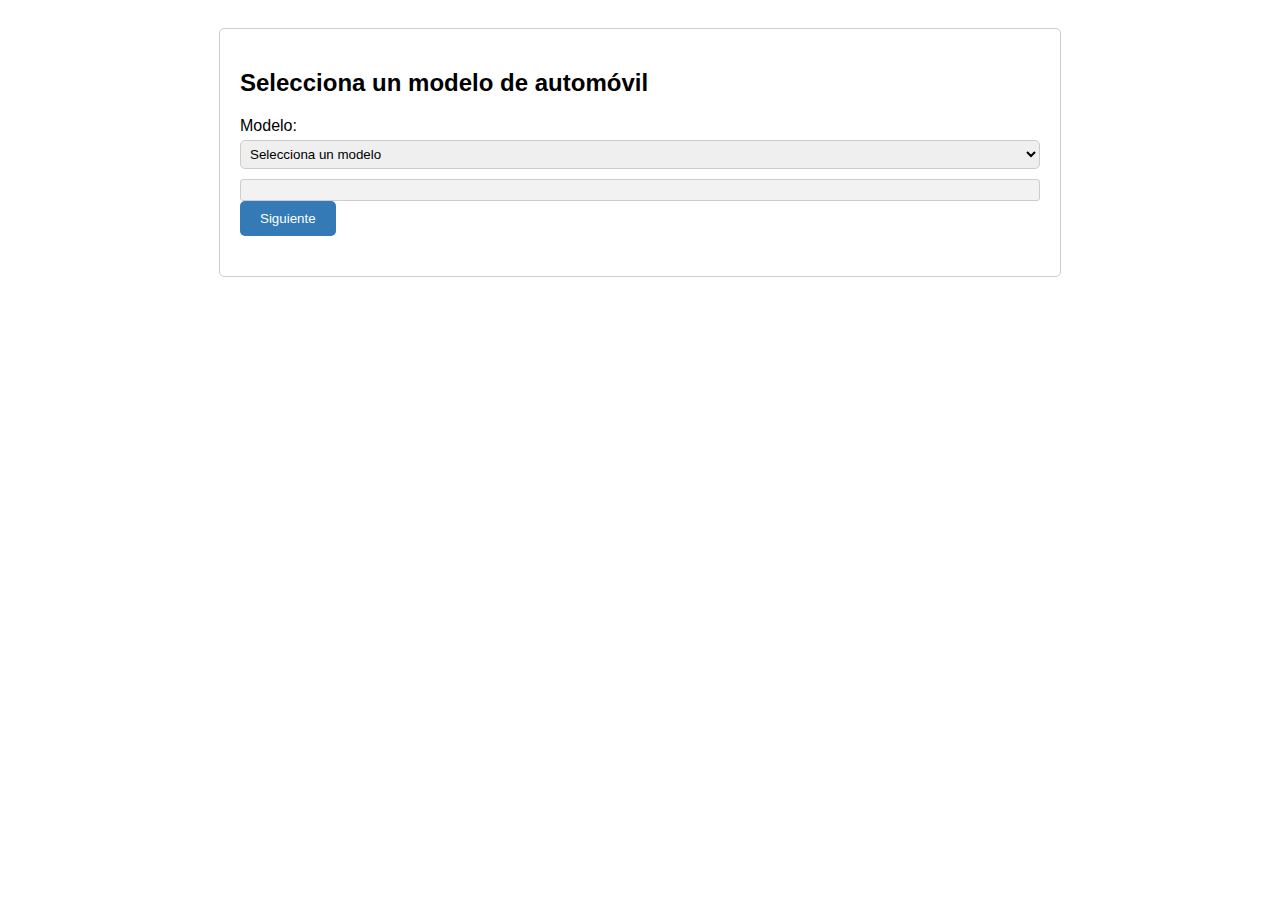
<file: form.html>
<!DOCTYPE html>
<html>
<head>
	<meta charset="UTF-8">
	<title>Formulario de Compra</title>
	<link rel="stylesheet" type="text/css" href="form.css">
</head>
<body>
	<form id="formulario">
        <div id="page-1" class="page">
            <h2>Selecciona un modelo de automóvil</h2>
            <label for="modelo">Modelo:</label>
            <select name="modelo" id="modelo">
                <option value="">Selecciona un modelo</option>
                <option value="sedan">Sedan</option>
                <option value="coupe">Coupe</option>
                <option value="suv">SUV</option>
            </select>
            <div id="info-modelo"></div>
            <button id="next-page-1" type="button">Siguiente</button>
        </div>
        <div id="page-2" class="page">
            <h2>Completa tus datos personales</h2>
            <label for="nombre">Nombre:</label>
            <input type="text" id="nombre" name="nombre" required>
            <label for="correo">Correo electrónico:</label>
            <input type="email" id="correo" name="correo" required>
            <label for="telefono">Teléfono:</label>
            <input type="tel" id="telefono" name="telefono" required>
            <button id="prev-page-2" type="button">Anterior</button>
            <button id="next-page-2" type="button">Siguiente</button>
        </div>
        <div id="page-3" class="page">
            <h2>Confirmar compra</h2>
            <p>Modelo de automóvil: <span id="confirm-modelo"></span></p>
            <p><strong>Información del modelo:</strong> <div><span id="info-modelo-confirm"></span></div> </p>
            <p>Nombre: <span id="confirm-nombre"></span></p>
            <p>Correo electrónico: <span id="confirm-correo"></span></p>
            <p>Teléfono: <span id="confirm-telefono"></span></p>
            <button id="prev-page-3" type="button">Anterior</button>
            <button type="submit">Comprar</button>
        </div>
    </form>
    
    
</body>
<script src="form.js"></script>
</html>
</file>
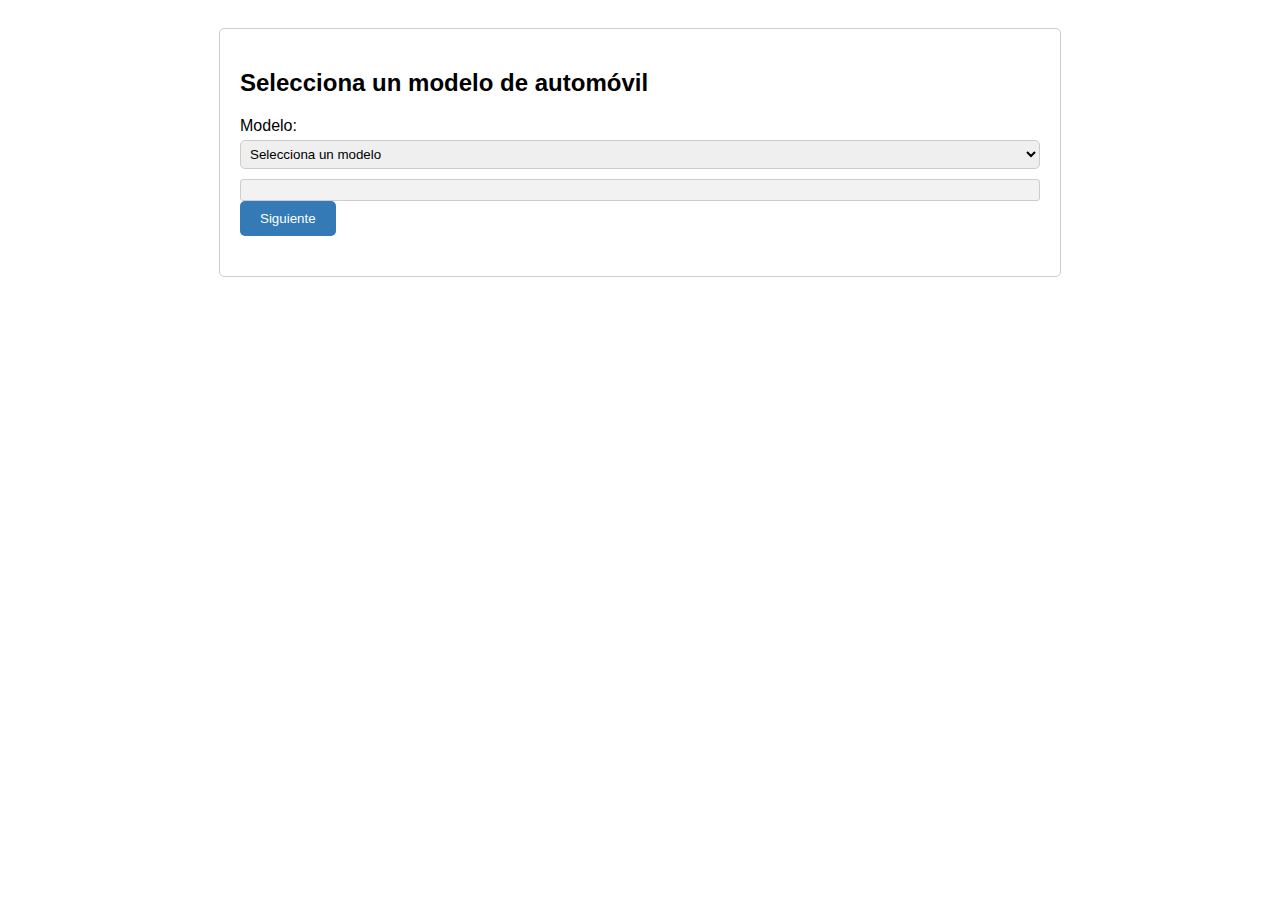
<file: Formulario/form.html>
<!DOCTYPE html>
<html>
<head>
	<meta charset="UTF-8">
	<title>Formulario de Compra</title>
	<link rel="stylesheet" type="text/css" href="form.css">
</head>
<body>
	<form id="formulario" action="#" method="post">
        <div id="page-1" class="page">
            <h2>Selecciona un modelo de automóvil</h2>
            <label for="modelo">Modelo:</label>
            <select name="modelo" id="modelo">
                <option value="">Selecciona un modelo</option>
                <option value="sedan">Sedan</option>
                <option value="coupe">Coupe</option>
                <option value="suv">SUV</option>
            </select>
            <div id="info-modelo"></div>
            <button id="next-page-1" type="button">Siguiente</button>
        </div>
        <div id="page-2" class="page">
            <h2>Completa tus datos personales</h2>
            <label for="nombre">Nombre:</label>
            <input type="text" id="nombre" name="nombre" required>
            <label for="correo">Correo electrónico:</label>
            <input type="email" id="correo" name="correo" required>
            <label for="telefono">Teléfono:</label>
            <input type="tel" id="telefono" name="telefono" required>
            <button id="prev-page-2" type="button">Anterior</button>
            <button id="next-page-2" type="button">Siguiente</button>
        </div>
        <div id="page-3" class="page">
            <h2>Confirmar compra</h2>
            <p>Modelo de automóvil: <span id="confirm-modelo"></span></p>
            <p>Nombre: <span id="confirm-nombre"></span></p>
            <p>Correo electrónico: <span id="confirm-correo"></span></p>
            <p>Teléfono: <span id="confirm-telefono"></span></p>
            <button id="prev-page-3" type="button">Anterior</button>
            <button type="submit">Comprar</button>
        </div>
    </form>
    
    
</body>
<script src="form.js"></script>
</html>
</file>
<file: form.css>
.page:not(.show) {
    display: none;
}
/* Estilo general del formulario */
form {
    max-width: 800px;
    margin: 0 auto;
    padding: 20px;
    border: 1px solid #ccc;
    border-radius: 5px;
}

/* Estilo de las páginas del formulario */
.page {
    margin-bottom: 20px;
}

/* Estilo de los botones de navegación del formulario */
button {
    display: inline-block;
    margin-right: 10px;
    padding: 10px 20px;
    border: none;
    border-radius: 5px;
    background-color: #337ab7;
    color: #fff;
    cursor: pointer;
}

button:hover {
    background-color: #23527c;
}

/* Estilo del botón de comprar */
button[type="submit"] {
    background-color: #5cb85c;
}

button[type="submit"]:hover {
    background-color: #449d44;
}

/* Estilo de los campos de entrada del formulario */
input[type="text"],
input[type="email"],
input[type="tel"],
select {
    display: block;
    width: 100%;
    padding: 10px;
    border: 1px solid #ccc;
    border-radius: 5px;
    box-sizing: border-box;
    margin-bottom: 10px;
}

body {
	font-family: Arial, sans-serif;
	padding: 20px;
}

h1 {
	text-align: center;
}

fieldset {
	margin-bottom: 20px;
}

legend {
	font-weight: bold;
}

label {
	display: block;
	margin-bottom: 5px;
}

input[type="text"],
input[type="email"],
input[type="tel"] {
	width: 100%;
	padding: 5px;
	margin-bottom: 10px;
	border: 1px solid #ccc;
	border-radius: 3px;
}

select {
    width: 100%;
	padding: 5px;
	margin-bottom: 10px;
	border: 1px solid #ccc
}

#info-modelo {
    margin-top: 10px;
    padding: 10px;
    background-color: #f2f2f2;
    border: 1px solid #ccc;
    border-radius: 3px;
}

button[type="submit"] {
    background-color: #4CAF50;
    color: #fff;
    border: none;
    padding: 10px 20px;
    border-radius: 3px;
    cursor: pointer;
}

button[type="submit"]:hover {
    background-color: #3e8e41;
}
</file>
<file: Formulario/form.css>
.page:not(.show) {
    display: none;
}
/* Estilo general del formulario */
form {
    max-width: 800px;
    margin: 0 auto;
    padding: 20px;
    border: 1px solid #ccc;
    border-radius: 5px;
}

/* Estilo de las páginas del formulario */
.page {
    margin-bottom: 20px;
}

/* Estilo de los botones de navegación del formulario */
button {
    display: inline-block;
    margin-right: 10px;
    padding: 10px 20px;
    border: none;
    border-radius: 5px;
    background-color: #337ab7;
    color: #fff;
    cursor: pointer;
}

button:hover {
    background-color: #23527c;
}

/* Estilo del botón de comprar */
button[type="submit"] {
    background-color: #5cb85c;
}

button[type="submit"]:hover {
    background-color: #449d44;
}

/* Estilo de los campos de entrada del formulario */
input[type="text"],
input[type="email"],
input[type="tel"],
select {
    display: block;
    width: 100%;
    padding: 10px;
    border: 1px solid #ccc;
    border-radius: 5px;
    box-sizing: border-box;
    margin-bottom: 10px;
}

body {
	font-family: Arial, sans-serif;
	padding: 20px;
}

h1 {
	text-align: center;
}

fieldset {
	margin-bottom: 20px;
}

legend {
	font-weight: bold;
}

label {
	display: block;
	margin-bottom: 5px;
}

input[type="text"],
input[type="email"],
input[type="tel"] {
	width: 100%;
	padding: 5px;
	margin-bottom: 10px;
	border: 1px solid #ccc;
	border-radius: 3px;
}

select {
    width: 100%;
	padding: 5px;
	margin-bottom: 10px;
	border: 1px solid #ccc
}

#info-modelo {
    margin-top: 10px;
    padding: 10px;
    background-color: #f2f2f2;
    border: 1px solid #ccc;
    border-radius: 3px;
}
</file>
